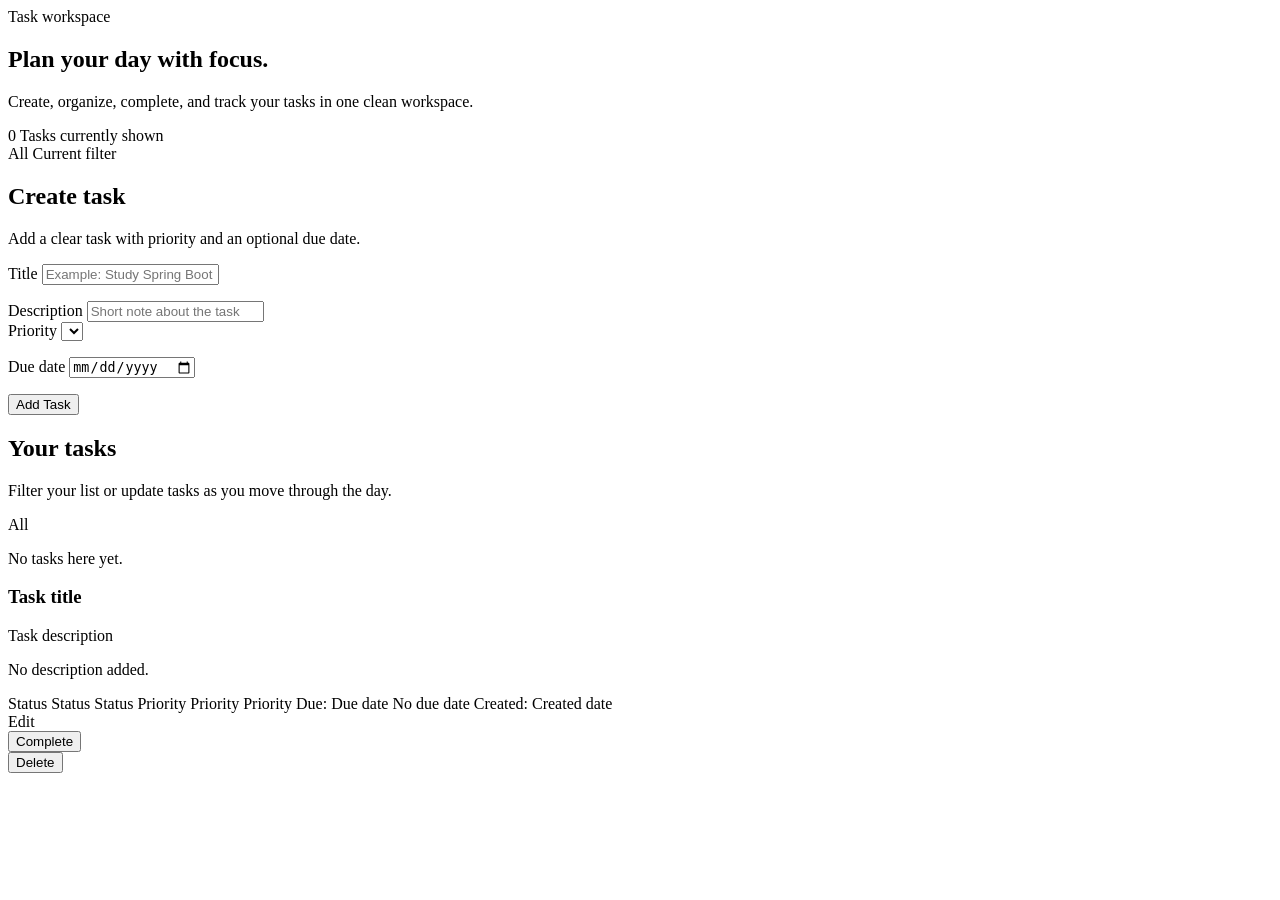
<file: src/main/resources/templates/index.html>
<!DOCTYPE html>
<html lang="en" xmlns:th="http://www.thymeleaf.org">
<head>
    <meta charset="UTF-8">
    <title>Personal Task Manager</title>
    <link rel="stylesheet" th:href="@{/style.css}">
</head>
<body>
<div class="page-shell">

    <section class="hero">
        <div class="hero-panel">
            <span class="eyebrow">Task workspace</span>
            <h1>Plan your day with focus.</h1>
            <p class="hero-copy">
                Create, organize, complete, and track your tasks in one clean workspace.
            </p>
        </div>

        <div class="stats-panel">
            <div class="stat-box">
                <span class="stat-number" th:text="${tasks.size()}">0</span>
                <span class="stat-label">Tasks currently shown</span>
            </div>
            <div class="stat-box">
                <span class="stat-number" th:text="${selectedStatus == null ? 'All' : selectedStatus}">All</span>
                <span class="stat-label">Current filter</span>
            </div>
        </div>
    </section>

    <main class="layout-grid">
        <section class="card">
            <div class="card-header">
                <h2 class="card-title">Create task</h2>
                <p class="card-subtitle">Add a clear task with priority and an optional due date.</p>
            </div>

            <form th:action="@{/tasks}" th:object="${newTask}" method="post">
                <div class="form-group">
                    <label for="title">Title</label>
                    <input id="title" type="text" th:field="*{title}" placeholder="Example: Study Spring Boot">
                    <p class="error" th:if="${#fields.hasErrors('title')}" th:errors="*{title}"></p>
                </div>

                <div class="form-group">
                    <label for="description">Description</label>
                    <input id="description" type="text" th:field="*{description}" placeholder="Short note about the task">
                </div>

                <div class="form-group">
                    <label for="priority">Priority</label>
                    <select id="priority" th:field="*{priority}">
                        <option th:each="priority : ${priorities}"
                                th:value="${priority}"
                                th:text="${priority}">
                        </option>
                    </select>
                    <p class="error" th:if="${#fields.hasErrors('priority')}" th:errors="*{priority}"></p>
                </div>

                <div class="form-group">
                    <label for="dueDate">Due date</label>
                    <input id="dueDate" type="date" th:field="*{dueDate}">
                    <p class="error" th:if="${#fields.hasErrors('dueDate')}" th:errors="*{dueDate}"></p>
                </div>

                <button class="primary-button" type="submit">Add Task</button>
            </form>
        </section>

        <section class="card">
            <div class="card-header">
                <h2 class="card-title">Your tasks</h2>
                <p class="card-subtitle">Filter your list or update tasks as you move through the day.</p>
            </div>

            <div class="filters">
                <a class="filter-link" th:href="@{/}">All</a>

                <a class="filter-link"
                   th:each="status : ${statuses}"
                   th:href="@{/(status=${status})}"
                   th:text="${status}">
                </a>
            </div>

            <div class="empty-state" th:if="${tasks.isEmpty()}">
                <p>No tasks here yet.</p>
            </div>

            <div class="task-list" th:if="${!tasks.isEmpty()}">
                <article class="task-card" th:each="task : ${tasks}">
                    <div class="task-title-row">
                        <div>
                            <h3 class="task-title" th:text="${task.title}">Task title</h3>
                            <p class="task-description" th:if="${task.description != null and !task.description.isBlank()}"
                               th:text="${task.description}">
                                Task description
                            </p>

                            <p class="task-description" th:if="${task.description == null or task.description.isBlank()}">
                                No description added.
                            </p>
                        </div>
                    </div>

                    <div class="task-meta">
                        <span class="badge badge-status-open"
                              th:if="${task.status.name() == 'OPEN'}"
                              th:text="${task.status}">
                            Status
                        </span>

                                                <span class="badge badge-status-in-progress"
                                                      th:if="${task.status.name() == 'IN_PROGRESS'}"
                                                      th:text="${task.status}">
                            Status
                        </span>

                                                <span class="badge badge-status-completed"
                                                      th:if="${task.status.name() == 'COMPLETED'}"
                                                      th:text="${task.status}">
                            Status
                        </span>

                        <span class="badge badge-priority-low"
                              th:if="${task.priority.name() == 'LOW'}"
                              th:text="${task.priority}">
                            Priority
                        </span>

                                                <span class="badge badge-priority-medium"
                                                      th:if="${task.priority.name() == 'MEDIUM'}"
                                                      th:text="${task.priority}">
                            Priority
                        </span>

                                                <span class="badge badge-priority-high"
                                                      th:if="${task.priority.name() == 'HIGH'}"
                                                      th:text="${task.priority}">
                            Priority
                        </span>

                        <span class="badge badge-status-open">
                            Due:
                            <span th:if="${task.dueDate != null}" th:text="${task.dueDate}">Due date</span>
                            <span th:if="${task.dueDate == null}">No due date</span>
                        </span>

                        <span class="badge badge-status-open">
                            Created:
                            <span th:text="${#temporals.format(task.createdAt, 'yyyy-MM-dd HH:mm')}">Created date</span>
                        </span>
                    </div>

                    <div class="task-actions">
                        <a class="button-link" th:href="@{/tasks/{id}/edit(id=${task.id})}">Edit</a>

                        <form th:action="@{/tasks/{id}/complete(id=${task.id})}" method="post"
                              th:if="${task.status.name() != 'COMPLETED'}">
                            <button class="success" type="submit">Complete</button>
                        </form>

                        <form th:action="@{/tasks/{id}/delete(id=${task.id})}" method="post">
                            <button class="danger" type="submit">Delete</button>
                        </form>
                    </div>
                </article>
            </div>
        </section>
    </main>
</div>
</body>
</html>
</file>
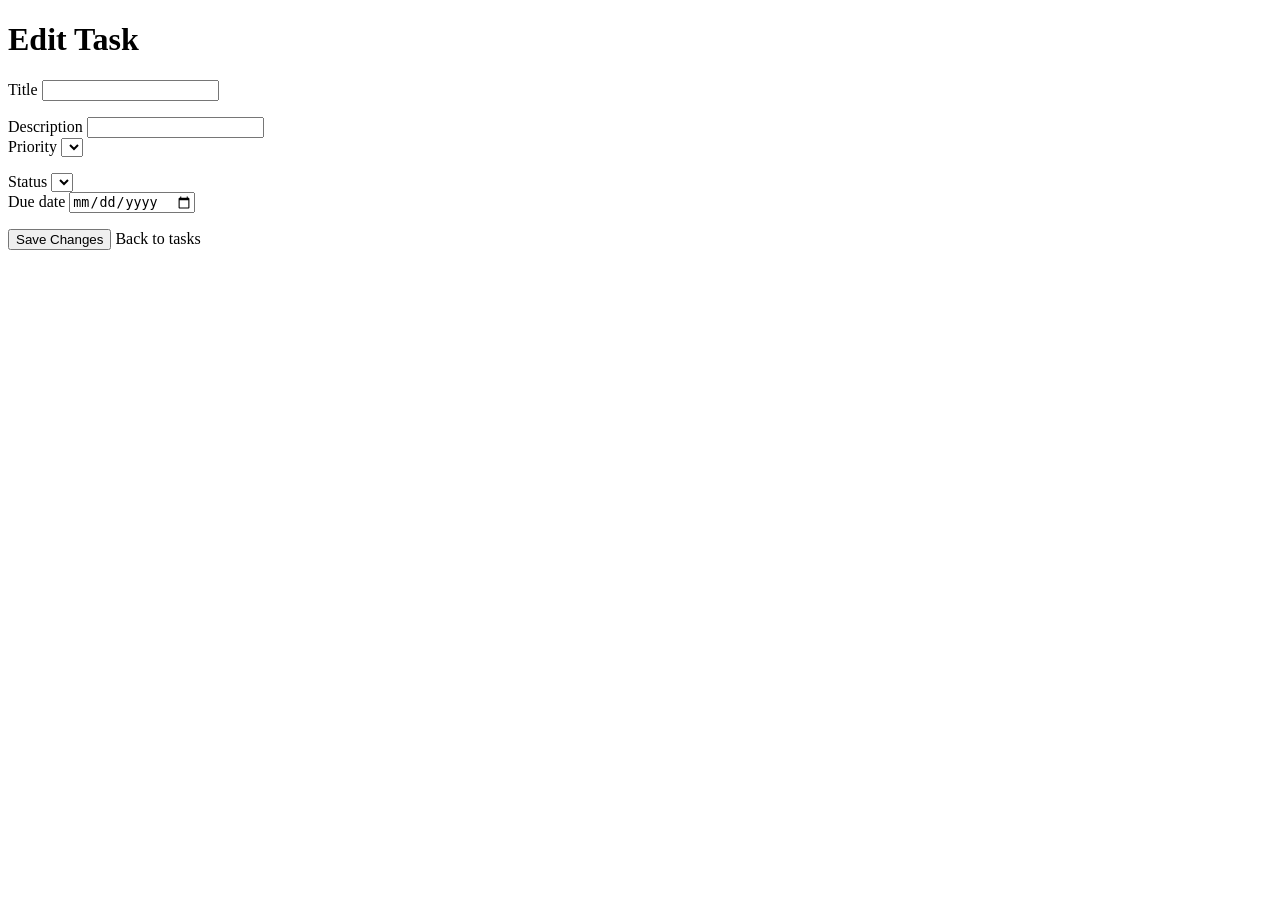
<file: src/main/resources/templates/edit-task.html>
<!DOCTYPE html>
<html lang="en" xmlns:th="http://www.thymeleaf.org">
<head>
    <meta charset="UTF-8">
    <title>Edit Task</title>
    <link rel="stylesheet" th:href="@{/style.css}">
</head>
<body>
<div class="container">
    <div class="card">
        <h1>Edit Task</h1>

        <form th:action="@{/tasks/{id}/edit(id=${task.id})}" th:object="${task}" method="post">
            <div class="form-group">
                <label for="title">Title</label>
                <input id="title" type="text" th:field="*{title}">
                <p class="error" th:if="${#fields.hasErrors('title')}" th:errors="*{title}"></p>
            </div>

            <div class="form-group">
                <label for="description">Description</label>
                <input id="description" type="text" th:field="*{description}">
            </div>

            <div class="form-group">
                <label for="priority">Priority</label>
                <select id="priority" th:field="*{priority}">
                    <option th:each="priority : ${priorities}"
                            th:value="${priority}"
                            th:text="${priority}">
                    </option>
                </select>
                <p class="error" th:if="${#fields.hasErrors('priority')}" th:errors="*{priority}"></p>
            </div>

            <div class="form-group">
                <label for="status">Status</label>
                <select id="status" th:field="*{status}">
                    <option th:each="status : ${statuses}"
                            th:value="${status}"
                            th:text="${status}">
                    </option>
                </select>
            </div>

            <div class="form-group">
                <label for="dueDate">Due date</label>
                <input id="dueDate" type="date" th:field="*{dueDate}">
                <p class="error" th:if="${#fields.hasErrors('dueDate')}" th:errors="*{dueDate}"></p>
            </div>

            <button type="submit">Save Changes</button>
            <a class="button-link" th:href="@{/}">Back to tasks</a>
        </form>
    </div>
</div>
</body>
</html>
</file>
